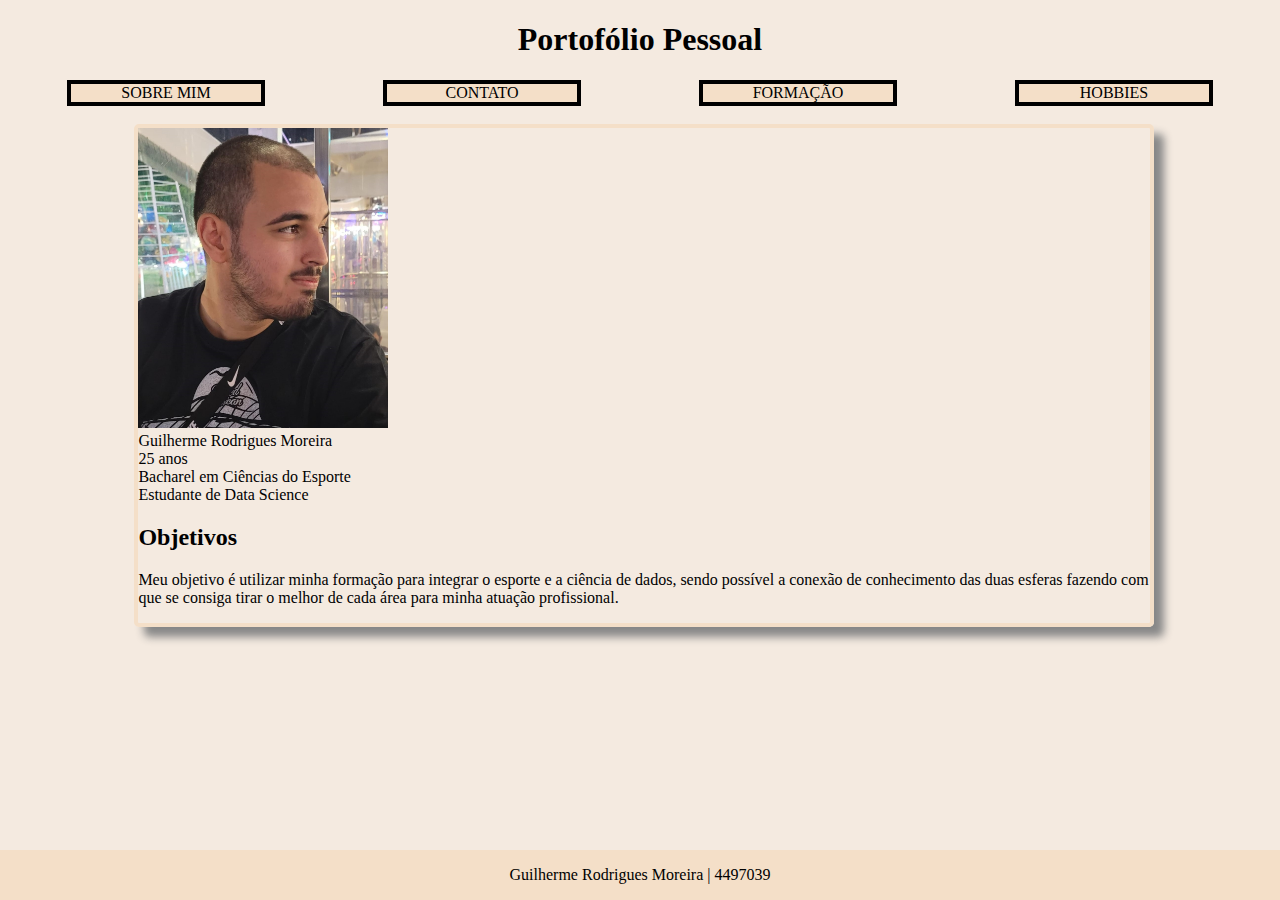
<file: index.html>
<!DOCTYPE html>
<html lang="en">
<head>
    <meta charset="UTF-8">
    <meta name="viewport" content="width=device-width, initial-scale=1.0">
    <title>Portfólio Pessoal</title>
    <!-- link para o CSS-->
    <link rel="stylesheet" type="text/css" href="style.css" media="screen" />
</head>
<body>
    <header> <!--Cabeçalho-->
        <h1>Portofólio Pessoal</h1>
    </header>
    <nav class="container">
        <a href="index.html">SOBRE MIM</a>      
        <a href="contato.html">CONTATO</a>
        <a href="formacao.html">FORMAÇÃO</a>
        <a href="hobbie.html">HOBBIES</a>  
    </nav>
    <br>
    <main> <!--Principal-->
        <div id="foto"> <img src="me.jpeg" height="300px" width="250px"> </div>
        <div class="infos">Guilherme Rodrigues Moreira <br> 
            25 anos <br> 
            Bacharel em Ciências do Esporte <br>
            Estudante de Data Science</div>
        <h2>Objetivos</h2>
        <p>Meu objetivo é utilizar minha formação para integrar o esporte e a ciência de dados, sendo possível a conexão de
            conhecimento das duas esferas fazendo com que se consiga tirar o melhor de cada área para minha atuação profissional. 
        </p>
        
    </main>

    <footer> <!--Rodapé-->
        <p>Guilherme Rodrigues Moreira | 4497039</p>
    </footer>
</body>
</html>
</file>
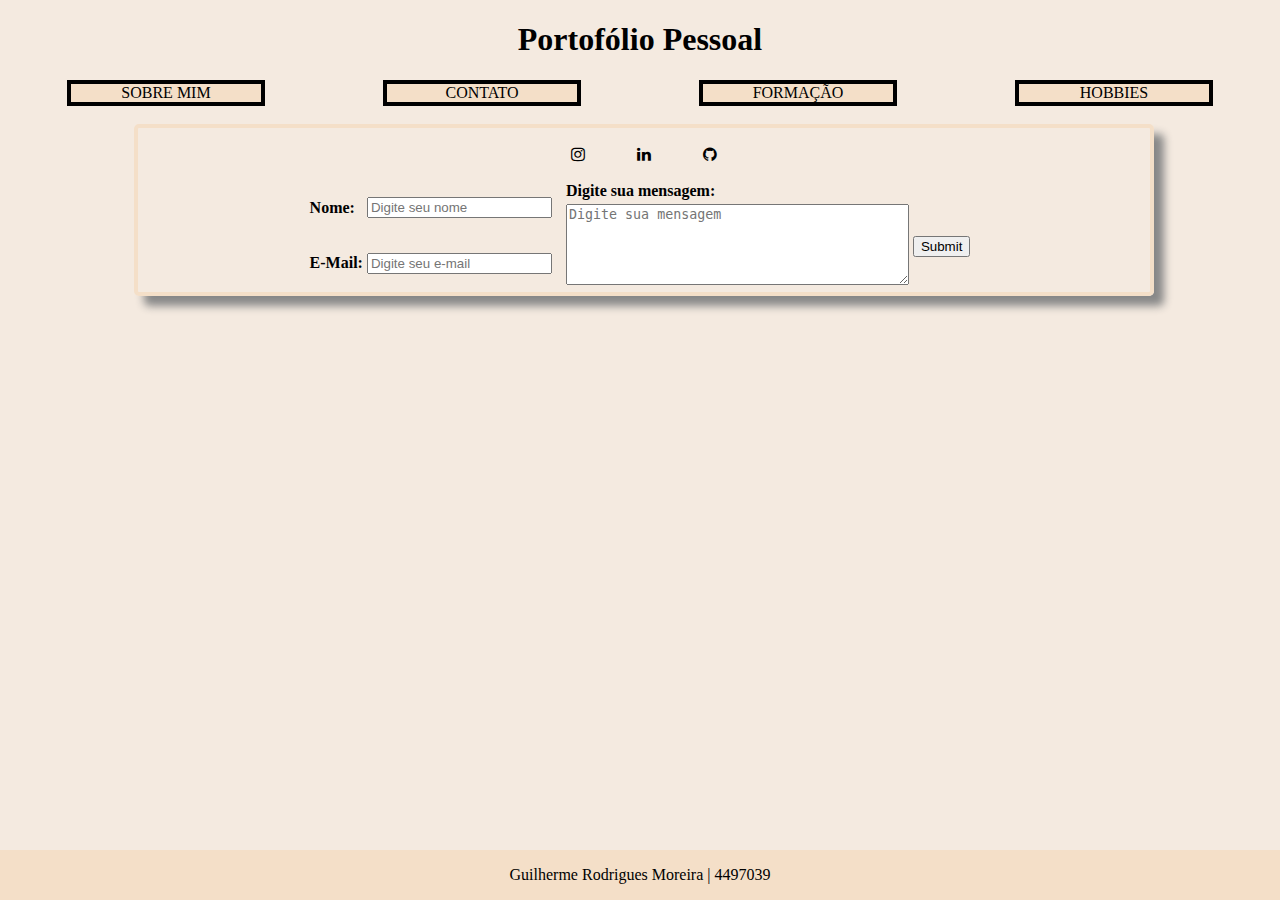
<file: contato.html>
<!DOCTYPE html>
<html lang="en">
<head>
    <meta charset="UTF-8">
    <meta name="viewport" content="width=device-width, initial-scale=1.0">
    <title>Portfólio Pessoal</title>
    <!-- link para o CSS-->
    <link rel="stylesheet" type="text/css" href="style.css" media="screen" />
    <!-- Add icon library -->
    <link rel="stylesheet" href="https://cdnjs.cloudflare.com/ajax/libs/font-awesome/4.7.0/css/font-awesome.min.css">
    <!--JavaScript-->
    <script> 
        function enviar(){
            alert("Obrigado pela mensagem, logo entraremos em contato!");
        }
    </script>
</head>
<body>
    <header>
        <h1>Portofólio Pessoal</h1>
    </header>
    
    <nav class="container">
        <a href="index.html">SOBRE MIM</a>      
        <a href="contato.html">CONTATO</a>
        <a href="formacao.html">FORMAÇÃO</a>
        <a href="hobbie.html">HOBBIES</a>  
    </nav>
    <br>
    
    <main>
        <div class="sociais">
            <br>
            <a href="https://www.instagram.com/gui.lierme" target="_blank" class="fa fa-instagram"></a>
            <a href="https://www.linkedin.com/in/guilherme-r-moreira" target="_blank" class="fa fa-linkedin"></a>
            <a href="https://www.instagram.com/gui.lierme" target="_blank" class="fa fa-github"></a>

        </div>
        <form>
            <table>
            <tr>
                <th><label>Nome:</label></th>
                <th><input type="text" name="nome" id="nome" placeholder="Digite seu nome"></th>
            </tr>
            <tr>
                <th><label>E-Mail:</label></th>
                <th><input type="email" name="email" id="email" placeholder="Digite seu e-mail"></th>
            </tr>
            <table>
            <tr>
                <th><label>Digite sua mensagem:</label></th>
            </tr>
            <tr>
                <th><textarea rows="5" cols="40" name="msg" placeholder="Digite sua mensagem"></textarea></th>
                <th><input type="submit" class="btn btn-primary" onclick="enviar()"></button></th>
            </tr>
            </tr>
            </table>
            </table>
        </form>
    </main>
    <footer>
        <p>Guilherme Rodrigues Moreira | 4497039</p>
    </footer>
</body>
</html>
</file>
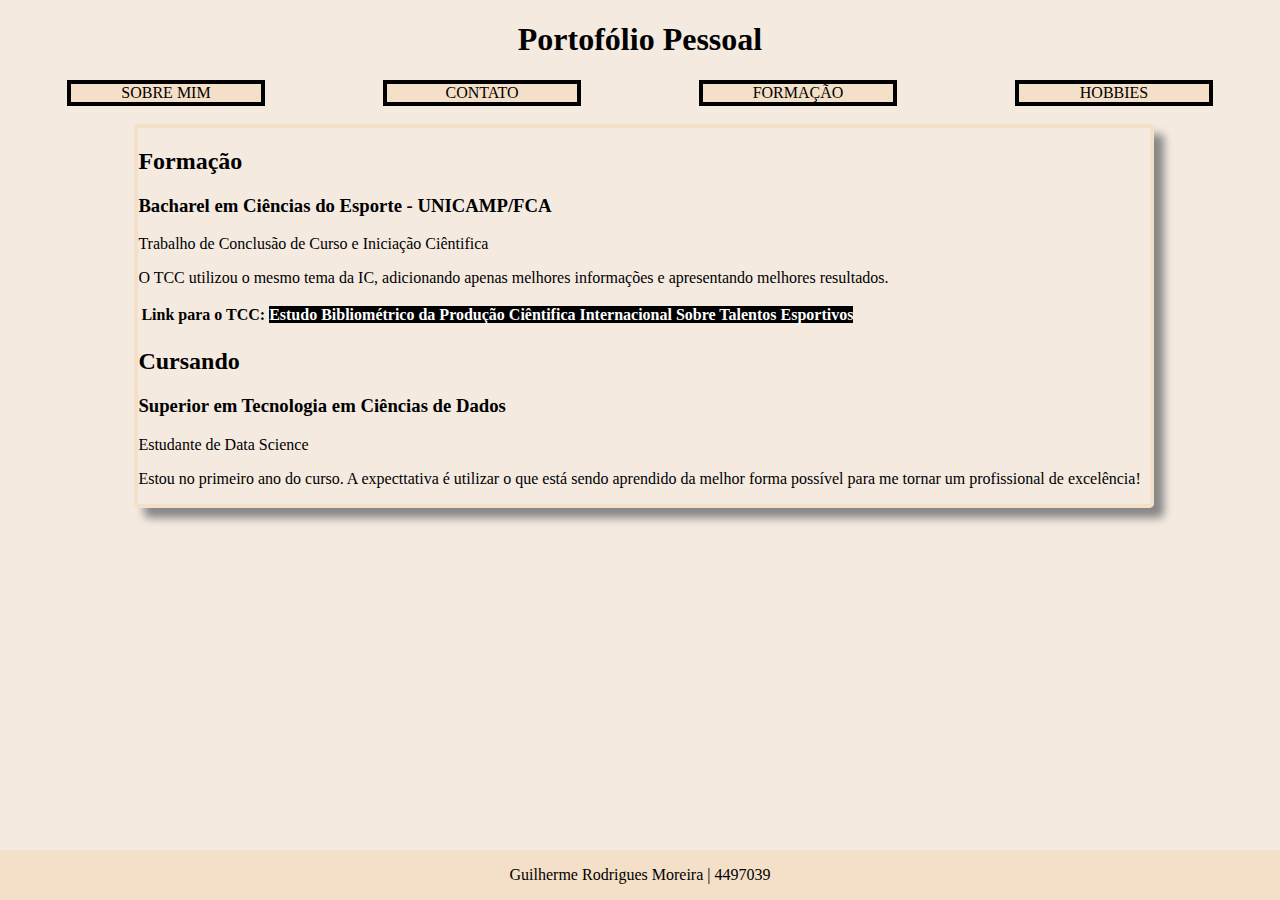
<file: formacao.html>
<!DOCTYPE html>
<html lang="en">
<head>
    <meta charset="UTF-8">
    <meta name="viewport" content="width=device-width, initial-scale=1.0">
    <title>Portfólio Pessoal</title>
    <!-- link para o CSS-->
    <link rel="stylesheet" type="text/css" href="style.css" media="screen" />
</head>
<body>
    <header>
        <h1>Portofólio Pessoal</h1>
    </header>
    <nav class="container">
        <a href="index.html">SOBRE MIM</a>      
        <a href="contato.html">CONTATO</a>
        <a href="formacao.html">FORMAÇÃO</a>
        <a href="hobbie.html">HOBBIES</a>  
    </nav>
    <br>
    <main>
        <h2>Formação</h2>
        <h3>Bacharel em Ciências do Esporte - UNICAMP/FCA</h3>
        <il>Trabalho de Conclusão de Curso e Iniciação Ciêntifica</il>
        <p>O TCC utilizou o mesmo tema da IC, adicionando apenas melhores informações e apresentando melhores resultados.</p>
        <table>
            <th>
                Link para o TCC:
            </th>
            <th>
            <a href="https://drive.google.com/file/d/1RMLZm3MelP_QOmSyWz-XmuVWGtZ2Jlqz/view" target="_blank">Estudo Bibliométrico da Produção 
                Ciêntifica Internacional Sobre Talentos Esportivos</a>
            </th>
        </table>
        <h2>Cursando</h2>
        <h3>Superior em Tecnologia em Ciências de Dados</h3>
        <il>Estudante de Data Science</il>
        <p>Estou no primeiro ano do curso. A expecttativa é utilizar o que está sendo aprendido da melhor forma possível para me tornar um profissional 
            de excelência!
        </p>
    </main>

    <footer>
        <p>Guilherme Rodrigues Moreira | 4497039</p>
    </footer>
</body>
</html>
</file>
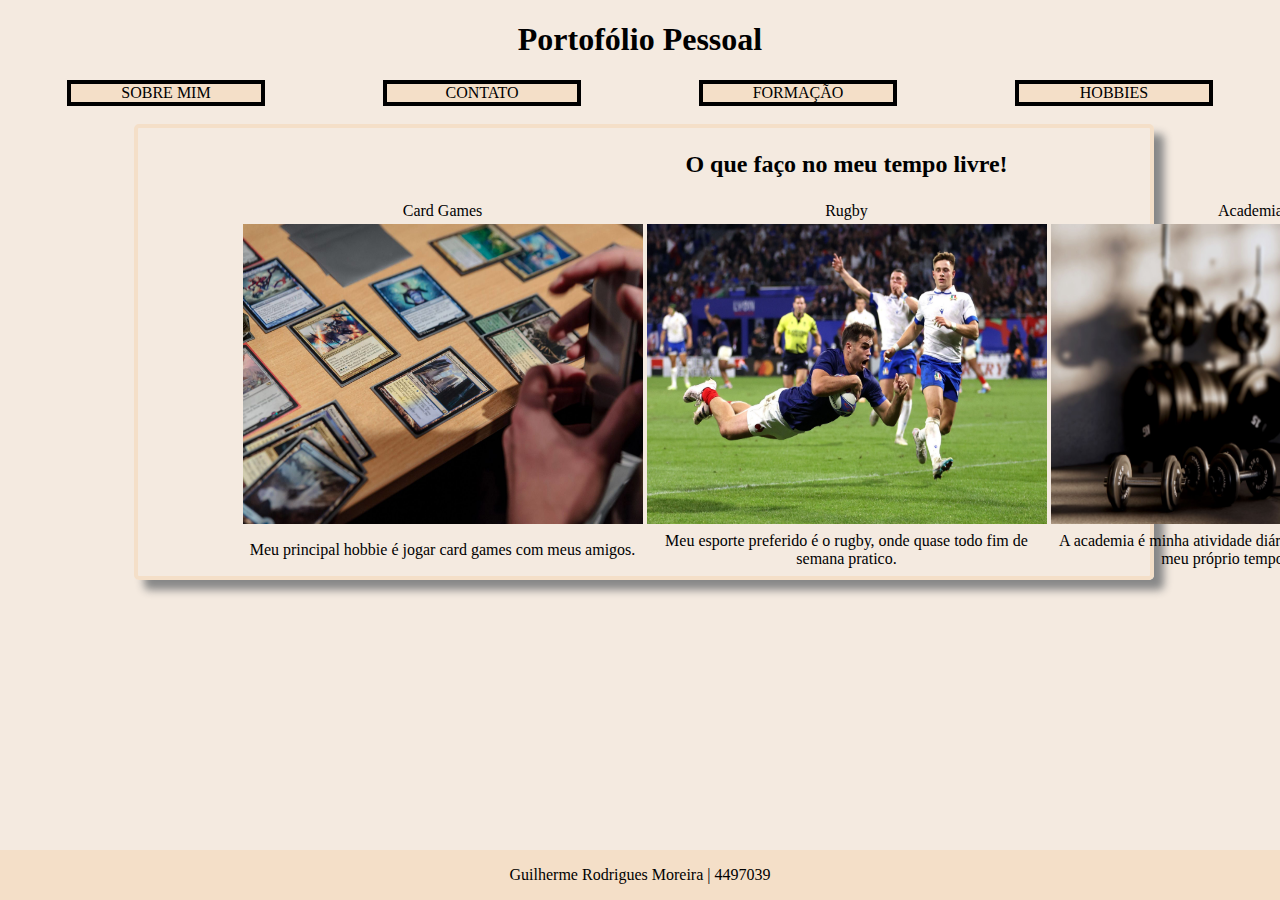
<file: hobbie.html>
<!DOCTYPE html>
<html lang="en">
<head>
    <meta charset="UTF-8">
    <meta name="viewport" content="width=device-width, initial-scale=1.0">
    <title>Portfólio Pessoal</title>
    <!-- link para o CSS-->
    <link rel="stylesheet" type="text/css" href="style.css" media="screen" />
    <!-- Add icon library -->
    <link rel="stylesheet" href="https://cdnjs.cloudflare.com/ajax/libs/font-awesome/4.7.0/css/font-awesome.min.css">
</head>
<body>
    <header>
        <h1>Portofólio Pessoal</h1>
    </header>
    
    <nav class="container">
        <a href="index.html">SOBRE MIM</a>      
        <a href="contato.html">CONTATO</a>
        <a href="formacao.html">FORMAÇÃO</a>
        <a href="hobbie.html">HOBBIES</a>  
    </nav>
    <br>
    
    <main>
        <table class="hobbie">
            <thead>
                <tr>
                    <th colspan="3">
                       <h2>O que faço no meu tempo livre!</h2> 
                    </th>
                </tr>
            </thead>
            <tbody>
                <tr>
                    <td>Card Games</td>
                    <td>Rugby</td>
                    <td>Academia</td>
                </tr>
                <tr>
                    <td><img src="cardGame.jpg" height="300px" width="400px"></td>
                    <td><img src="rugby.jpg" height="300px" width="400px"></td>
                    <td><img src="gym.jpg" height="300px" width="400px"></td>
                </tr>
                <tr>
                    <td>Meu principal hobbie é jogar card games com meus amigos.</td>
                    <td>Meu esporte preferido é o rugby, onde quase todo fim de semana pratico.</td>
                    <td>A academia é minha atividade diára favorita, onde posso ter meu próprio tempo comigo.</td>
                </tr>

            </tbody>
        </table>
    </main>
    <footer>
        <p>Guilherme Rodrigues Moreira | 4497039</p>
    </footer>
</body>
</html>
</file>
<file: style.css>
body{
    background-color: #F4EAE0;
    justify-content: center;
}
header{
    border: 1px;
    border-color: blueviolet;
    width: 100%;
    height: 15%;
    text-align: center;
}
main{
    width: 80%;
    border: 4px solid #F4DFC8;
    margin-left: 10%;
    margin-right: 10%;
    height: 100%;
    box-shadow: 10px 10px 8px #888888;
    border-radius: 5px;
}
footer{
    display: block;
    background-color: #F4DFC8;
    text-align: center;
    bottom: 0;
    left: 0;
    position: fixed;
    width: 100%;
}
table{
    text-align: left;
    display: inline-table;
    border: none;
    margin-right: 8px;
}
form{
    display: flex;
    justify-content: center;
}

nav a{  
    border: 4px solid;
    border-color: #000000;
    width: 15%;
    text-align: center;
    background-color: #F4DFC8;
    text-decoration: none;
    color: #000000;
}

nav a:hover:not(.active){
    border: 4px line;
    border-color: #000000;
    background-color: #F4EAE0;
}

nav a.active{
    border: 4px;
    border-color: #F4DFC8;
    width: 15%;
    text-align: center;
    background-color: #000000;
}

/*POSICIONAMENTO ICONS*/
.fa {
    padding: 8px;
    font-size: 20px;
    width: 50px;
    text-align: center;
    text-decoration: none;
    border-radius: 20%;
    color: #000000;
    background-color: none;
  }
  
.fa:hover {
    opacity: 0.7;
    background-color: #F4DFC8;
  }
  
  
.sociais {
    display: flex;
    align-items: center;
    justify-content: center;
    margin-top: 10px;
    margin-bottom: 10px;
  }
  
.sociais a {
    display: block;
    height: 15px;
  }

.container{
    display: flex;
    justify-content: space-around;
}
  
  table a{
    border: 1px ;
    border-color: white;
    width: 15%;
    text-align: center;
    background-color: #000000;
    text-decoration: none;
    color: white;
  }

  div .id{
    display: inline-flexbox;
    align-items: center;
    float: right;
  }

.hobbie{
    width: 80%;
    text-align: center;
    margin-left: 10%;
    margin-right: 10%;
    margin-bottom: 5px;
}

.hobbie img:hover{
    background-color: #000000;
    opacity: 0.4;
}
</file>
